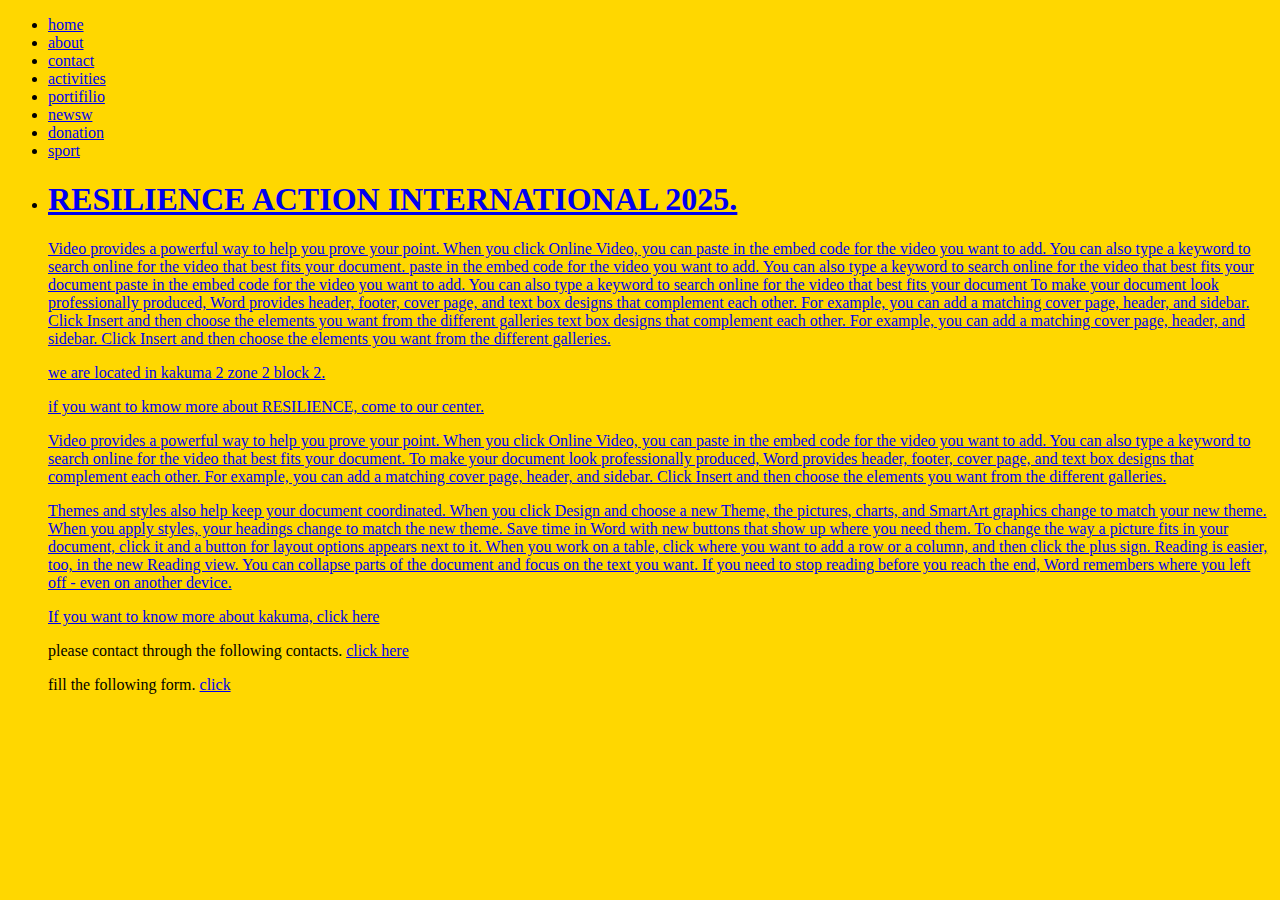
<file: Index.html>
<!DOCTYPE html>
<html lang="en">
<head>
    <meta charset="utf-8"
    <meta name="viewport" content="width=device-width, initial-scale=1.0">
    <title>Index.com</title>
    <link rel="stylesheet" type="text/css" href="style.css">
    <nav>
        <ul class="menu">
            <li><a href="#">home</a></li>
            <li><a href="#">about</a></li>
            <li><a href="#">contact</a></li>
            <li><a href="#">activities</a></li>
            <li><a href="#">portifilio</a></li>
            <li><a href="#">newsw</a></li>
            <li><a href="#">donation</a></li>
            <li><a href="#">sport</a></li>
            <li><a href="#"><cultur></cultur> 
                

    <h1>RESILIENCE ACTION INTERNATIONAL 2025.</h1>

    Video provides a powerful way to help you prove your point. When you click Online Video, you can paste in the embed code for the video you want to add. You can also type a keyword to search online for the video that best fits your document.
    paste in the embed code for the video you want to add. You can also type a keyword to search online for the video that best fits your document
    paste in the embed code for the video you want to add. You can also type a keyword to search online for the video that best fits your document

    To make your document look professionally produced, Word provides header, footer, cover page, and text box designs that complement each other. For example, you can add a matching cover page, header, and sidebar. Click Insert and then choose the elements you want from the different galleries
    text box designs that complement each other. For example, you can add a matching cover page, header, and sidebar. Click Insert and then choose the elements you want from the different galleries.

    <p id="mc">we are located in kakuma 2 zone 2 block 2.</p>
    <p class="ict">if you want to kmow more about RESILIENCE, come to our center.</p
    <p id="sk">Video provides a powerful way to help you prove your point. When you click Online Video, you can paste in the embed code for the video you want to add. You can also type a keyword to search online for the video that best fits your document.
        To make your document look professionally produced, Word provides header, footer, cover page, and text box designs that complement each other. For example, you can add a matching cover page, header, and sidebar. Click Insert and then choose the elements you want from the different galleries.
        </p>
        <p class="skl">Themes and styles also help keep your document coordinated. When you click Design and choose a new Theme, the pictures, charts, and SmartArt graphics change to match your new theme. When you apply styles, your headings change to match the new theme.
            Save time in Word with new buttons that show up where you need them. To change the way a picture fits in your document, click it and a button for layout options appears next to it. When you work on a table, click where you want to add a row or a column, and then click the plus sign.
            Reading is easier, too, in the new Reading view. You can collapse parts of the document and focus on the text you want. If you need to stop reading before you reach the end, Word remembers where you left off - even on another device.
            </p>
            <p>If you want to know more about kakuma, click <a href="home.html">here</a></p>
            <p>please contact through the following contacts. <a href="Contact.html">click here</a></p>
            <p>fill the following form. <a href="FORM.html">click</a></p>
    
</body>

</html>
</file>
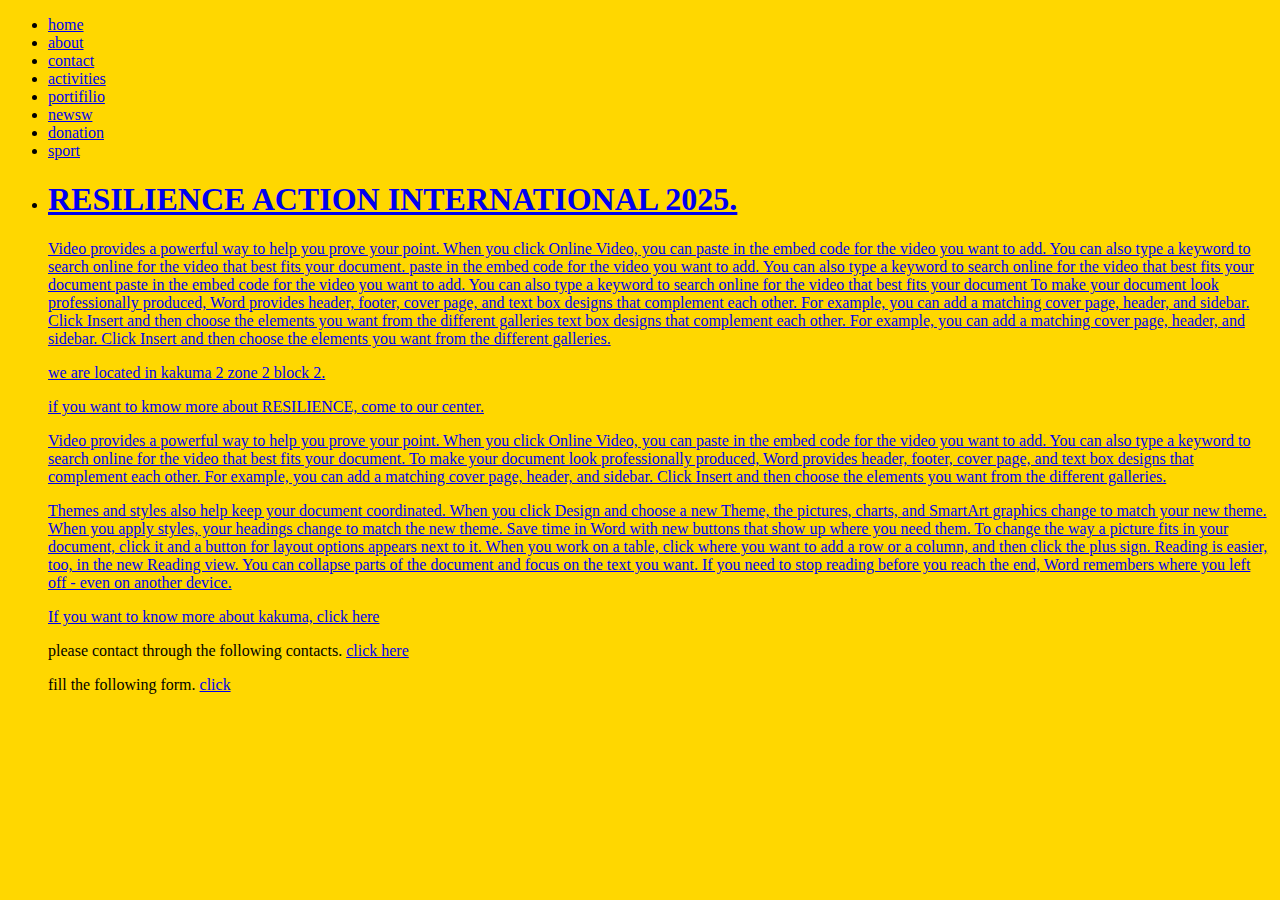
<file: index.html>
<!DOCTYPE html>
<html lang="en">
<head>
    <meta charset="utf-8"
    <meta name="viewport" content="width=device-width, initial-scale=1.0">
    <title>Index.com</title>
    <link rel="stylesheet" type="text/css" href="style.css">
    <nav>
        <ul class="menu">
            <li><a href="#">home</a></li>
            <li><a href="#">about</a></li>
            <li><a href="#">contact</a></li>
            <li><a href="#">activities</a></li>
            <li><a href="#">portifilio</a></li>
            <li><a href="#">newsw</a></li>
            <li><a href="#">donation</a></li>
            <li><a href="#">sport</a></li>
            <li><a href="#"><cultur></cultur> 
                

    <h1>RESILIENCE ACTION INTERNATIONAL 2025.</h1>

    Video provides a powerful way to help you prove your point. When you click Online Video, you can paste in the embed code for the video you want to add. You can also type a keyword to search online for the video that best fits your document.
    paste in the embed code for the video you want to add. You can also type a keyword to search online for the video that best fits your document
    paste in the embed code for the video you want to add. You can also type a keyword to search online for the video that best fits your document

    To make your document look professionally produced, Word provides header, footer, cover page, and text box designs that complement each other. For example, you can add a matching cover page, header, and sidebar. Click Insert and then choose the elements you want from the different galleries
    text box designs that complement each other. For example, you can add a matching cover page, header, and sidebar. Click Insert and then choose the elements you want from the different galleries.

    <p id="mc">we are located in kakuma 2 zone 2 block 2.</p>
    <p class="ict">if you want to kmow more about RESILIENCE, come to our center.</p
    <p id="sk">Video provides a powerful way to help you prove your point. When you click Online Video, you can paste in the embed code for the video you want to add. You can also type a keyword to search online for the video that best fits your document.
        To make your document look professionally produced, Word provides header, footer, cover page, and text box designs that complement each other. For example, you can add a matching cover page, header, and sidebar. Click Insert and then choose the elements you want from the different galleries.
        </p>
        <p class="skl">Themes and styles also help keep your document coordinated. When you click Design and choose a new Theme, the pictures, charts, and SmartArt graphics change to match your new theme. When you apply styles, your headings change to match the new theme.
            Save time in Word with new buttons that show up where you need them. To change the way a picture fits in your document, click it and a button for layout options appears next to it. When you work on a table, click where you want to add a row or a column, and then click the plus sign.
            Reading is easier, too, in the new Reading view. You can collapse parts of the document and focus on the text you want. If you need to stop reading before you reach the end, Word remembers where you left off - even on another device.
            </p>
            <p>If you want to know more about kakuma, click <a href="home.html">here</a></p>
            <p>please contact through the following contacts. <a href="Contact.html">click here</a></p>
            <p>fill the following form. <a href="FORM.html">click</a></p>
    
</body>

</html>
</file>
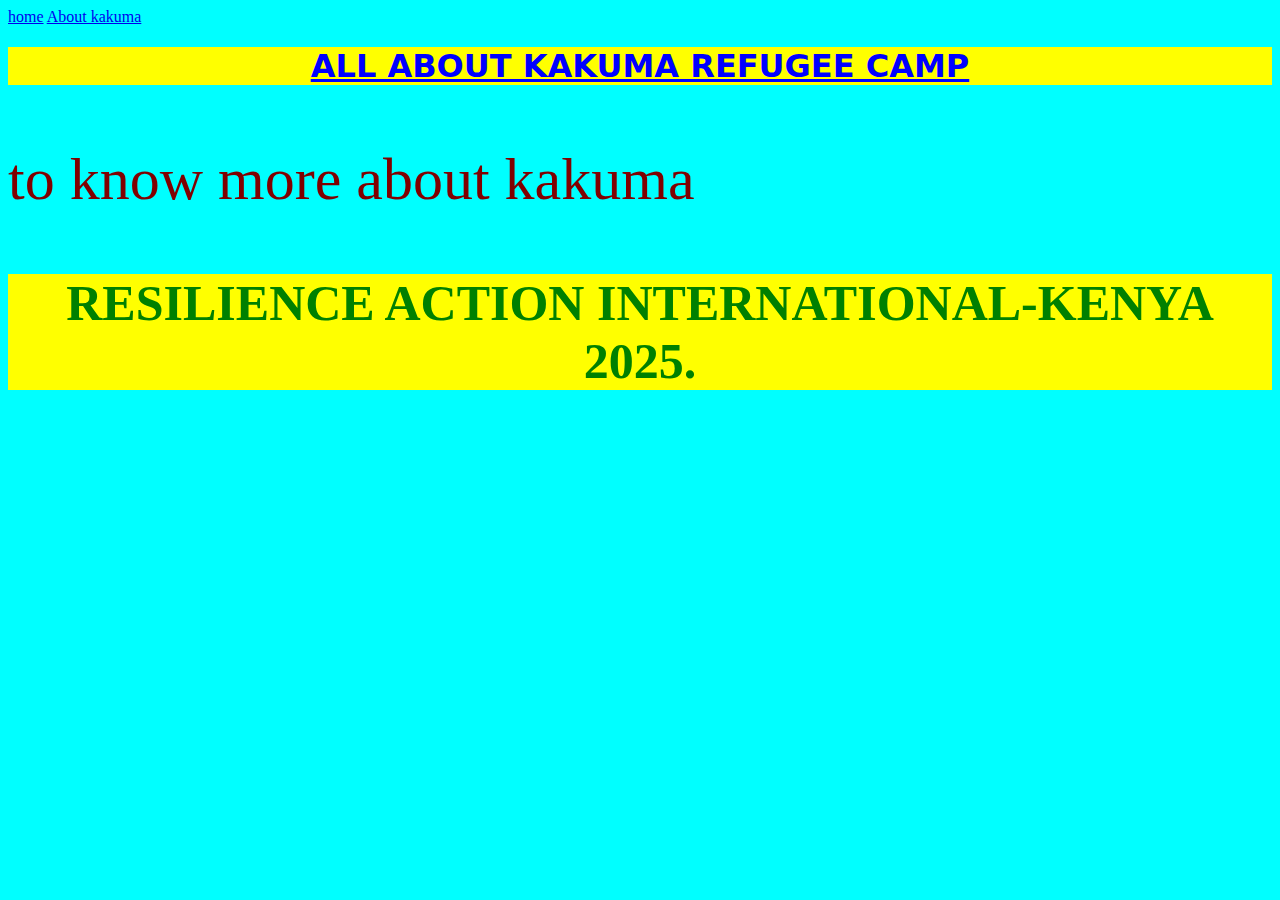
<file: About.html>
<!DOCTYPE html>
<html>
<head>
	<meta charset="utf-8">
	<meta name="viewport" content="width=device-width, initial-scale=1">
	<title>www.about.com</title>
	<a href="home.html">home</a>
	<a href="About.html">About kakuma</a>
	<style type="text/css">
		h1{
			text-align: center;
			color: blue;
			text-decoration: underline;
			font-family: system-ui;
			background-color: yellow;
		}
		p{
			color: maroon;
			font-size: 60px;
		}
		body{
			background-color: aqua;
		}
	</style>
</head>
<body>
	<h1>ALL ABOUT KAKUMA REFUGEE CAMP</h1>
	<p>to know more about kakuma </p>
	<h2>RESILIENCE ACTION INTERNATIONAL-KENYA 2025.</h2>
	<style type="text/css">
		h2{
			color: green;
			background-color: yellow;
			font-family: elephant;
			font-size: 50px;
			text-align: center;
		}
	</style>

</body>
</html>
</file>
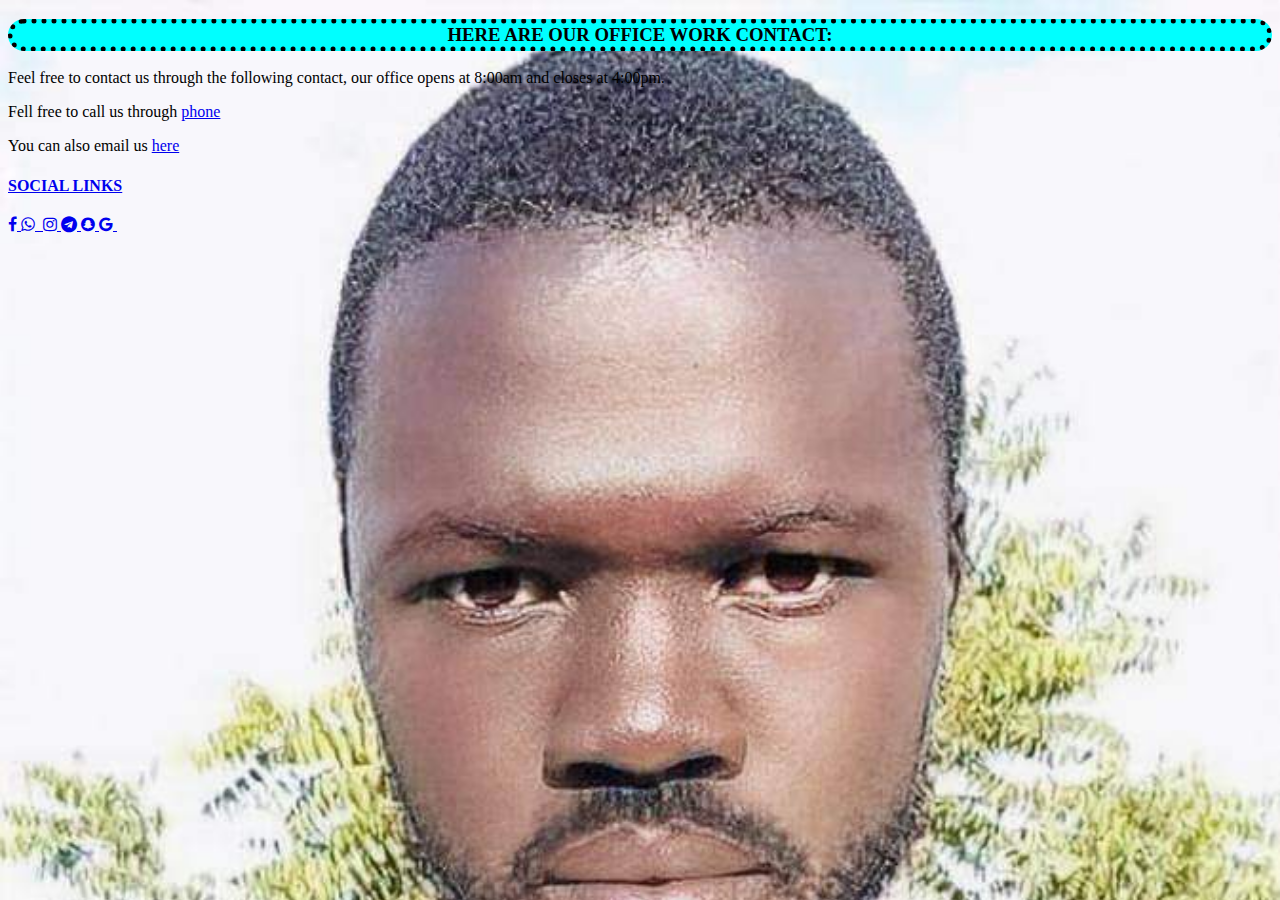
<file: Contact.html>
<!DOCTYPE html>
<html>
<head>
	<meta charset="utf-8">
	<meta name="viewport" content="width=device-width, initial-scale=1">
	<title>www.contact.com</title>
	<link rel="stylesheet" type="text/css" href="https://cdnjs.cloudflare.com/ajax/libs/font-awesome/4.7.0/css/font-awesome.css">
	<style type="text/css">
		body{
			background-image: url(sato.jpg);
			height: 100%vh;
			background-size: cover;
		}
		h3{
			color: rgb(red, green, blue);
			border: 5px dotted;
			text-align: center;
			border-radius: 18px;
			background-color: aqua;
		}
	</style>
</head>
<body>
	<h3>HERE ARE OUR OFFICE WORK CONTACT:</h3>
	<p>Feel free to contact us through the following contact, our office opens at 8:00am and closes at 4:00pm.</p>
	<p>Fell free to call us through <a href="tel:+254762879543">phone</a></p>
	<p>You can also email us <a href="mailto:sibitkimlul@gmail.com">here</p>
		<h4>SOCIAL LINKS</h4>
		<i class="fa fa-facebook"></i>
		<i class="fa fa-whatsapp"></i>
		<i class="fa fa-twiter"></i>
		<i class="fa fa-instagram"></i>
		<i class="fa fa-telegram"></i>
		<i class="fa fa-snapchat"></i>
		<i class="fa fa-google"></i>
		<i class="fa fa-messenger"></i>

</body>
</html>
</file>
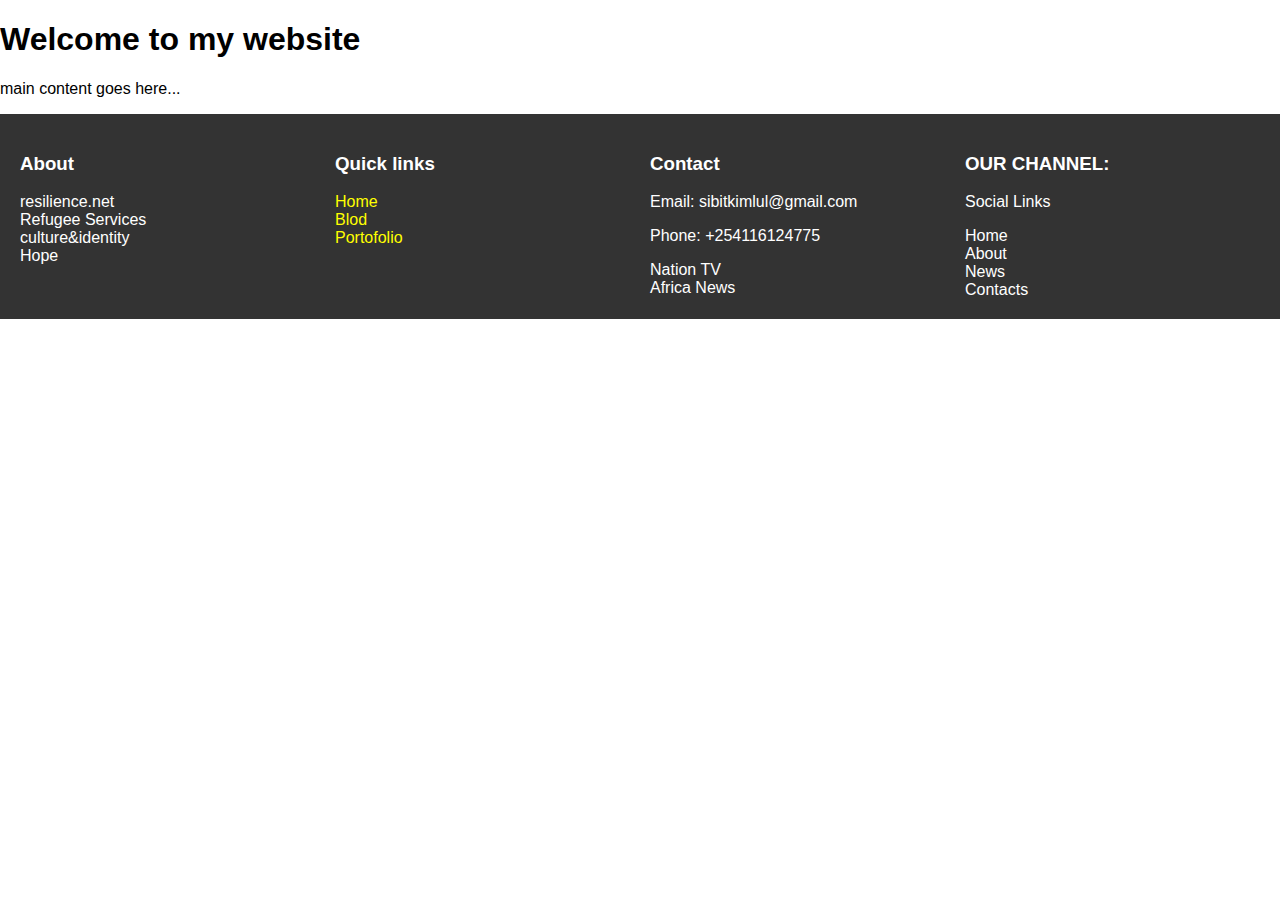
<file: Footer.html>
<!DOCTYPE html>
<html>
<head>
	<meta charset="utf-8">
	<meta name="viewport" content="width=device-width, initial-scale=1">
	<title>footer.com</title>
    <link rel="stylesheet" type="text/css" href="footer.css">
    </head>
    <body>
        <div>
            <h1>Welcome to my website</h1>
            <p>main content goes here...</p>
        </div>
        <footer class="flex-footer">
            <div>
                <h3>About</h3>
                <a href="#">resilience.net</a>
                <a href="#">Refugee Services</a>
                <a href="#">culture&identity</a>
                <a href="#">Hope</a>
            </div>
            <div class="abc">
                <h3>Quick links</h3>
                <a href="#">Home</a>
                <a href="#">Blod</a>
                <a href="#">Portofolio</a>
            </div>
            <div>
                <h3>Contact</h3>
                <p>Email: sibitkimlul@gmail.com</p>
                <p>Phone: +254116124775</p>
                <a href="#">Nation TV</a>
                <a href="#">Africa News</a>
            </div>
            <div class="mc">
                <h3>OUR CHANNEL:</h3>
                <p>Social Links</p>
                <a href="#">Home</a>
                <a href="#">About</a>
                <a href="#">News</a>
                <a href="#">Contacts</a>
            </div>
        </footer>

        </body>
        </html>
</file>
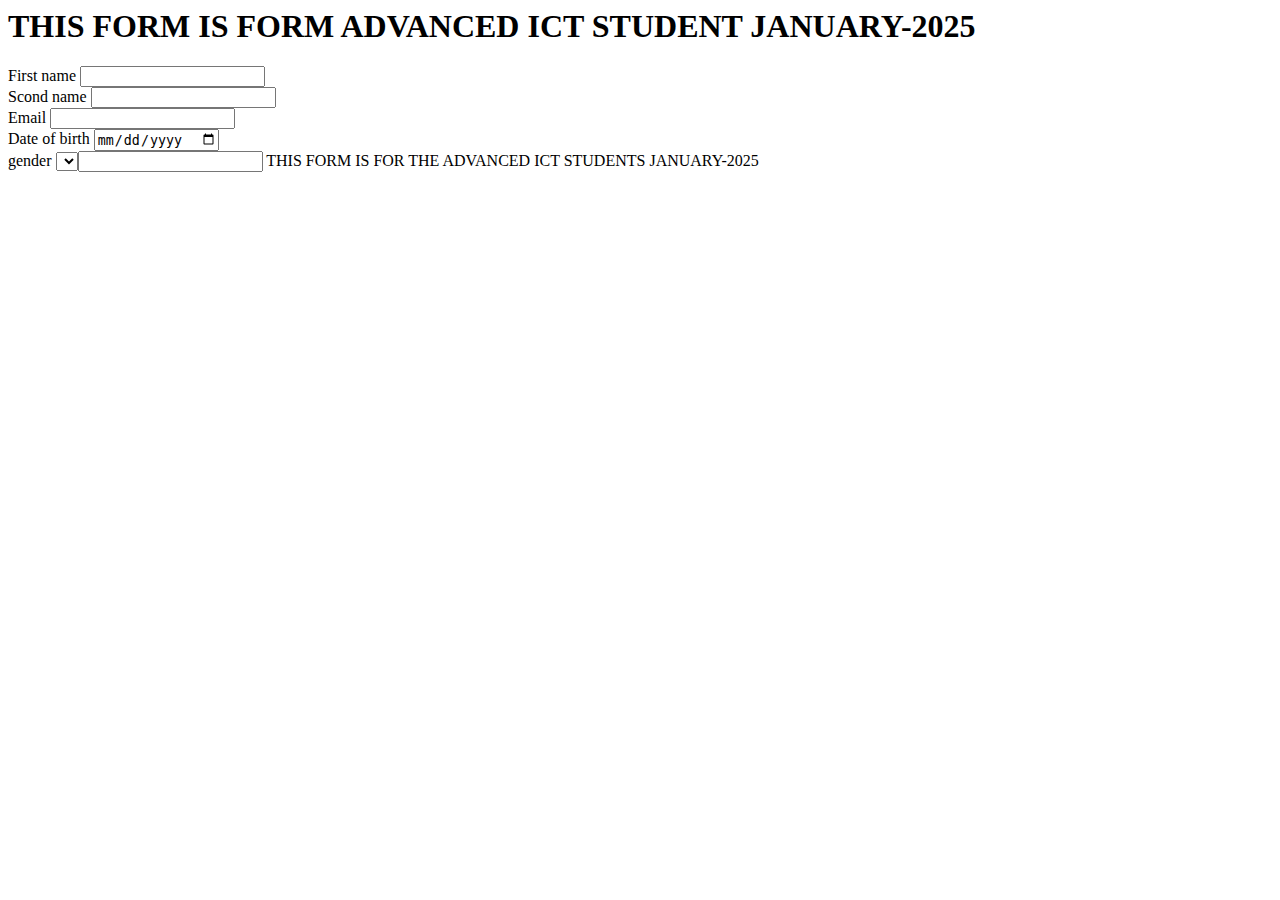
<file: FORM.html>
<! DOCTYPE html>
<html lang="en"
<head
<meta charset="UTF-8"
<meta name="viewport" content="width=device-width, initual-scale=1.0">
<title>Document</title>
<head>
<body>
    <h1>THIS FORM IS FORM ADVANCED ICT STUDENT JANUARY-2025</h1>
    <form action="">
        <label for="Fname">First name</label>
        <input type="text" name="Fname" id="Fname"><br>

        <label for="Sname">Scond name</label>
        <input type="text" name="Sname" id="Sname"><br>

        <label for="Email">Email</label>
        <input type="email" name="email" id="email"><br>

        <label for="Date">Date of birth</label>
        <input type="date" name="Date" id="Date"><br>

        <label for="gender">gender</label>
        <select name="gender" id="gender">
            
            <label for="password">password</label>
            <input type="password" name="password" id="password" required>
            

            <marque>THIS FORM IS FOR THE ADVANCED ICT STUDENTS JANUARY-2025</marque>
            <body>
                </html>
</file>
<file: style.css>
body{
    background-color: gold;
}
{
    color: blue;
    font-size: 32px;
    border:2px
}
  
    background-color:
    border-radius: 5px;
{

 ac{
    color: white;
    background-color: blue;
    border: 29px;

 }   

}
{
    menu li{
        
    }
}
</file>
<file: footer.css>
body{
    font-family: Arial, Helvetica, sans-serif;
    margin: 0%;
    padding: 0%;
}

.flex-footer {
    display: flex;
    justify-content: space-around;
    background: #333;
    color: white;
    padding: 10px;
}

.flex-footer div {
    flex: 1;
    padding: 10px;
}

.flex-footer a {
    display: block;
    color: white;
    text-decoration: none;
}

.flex-footer a:hover {
    text-decoration: underline;
    color: yellow;
}

.abc a{
    color: yellow;
}


.abc a:hover{
    background-color: blue;
}
</file>
